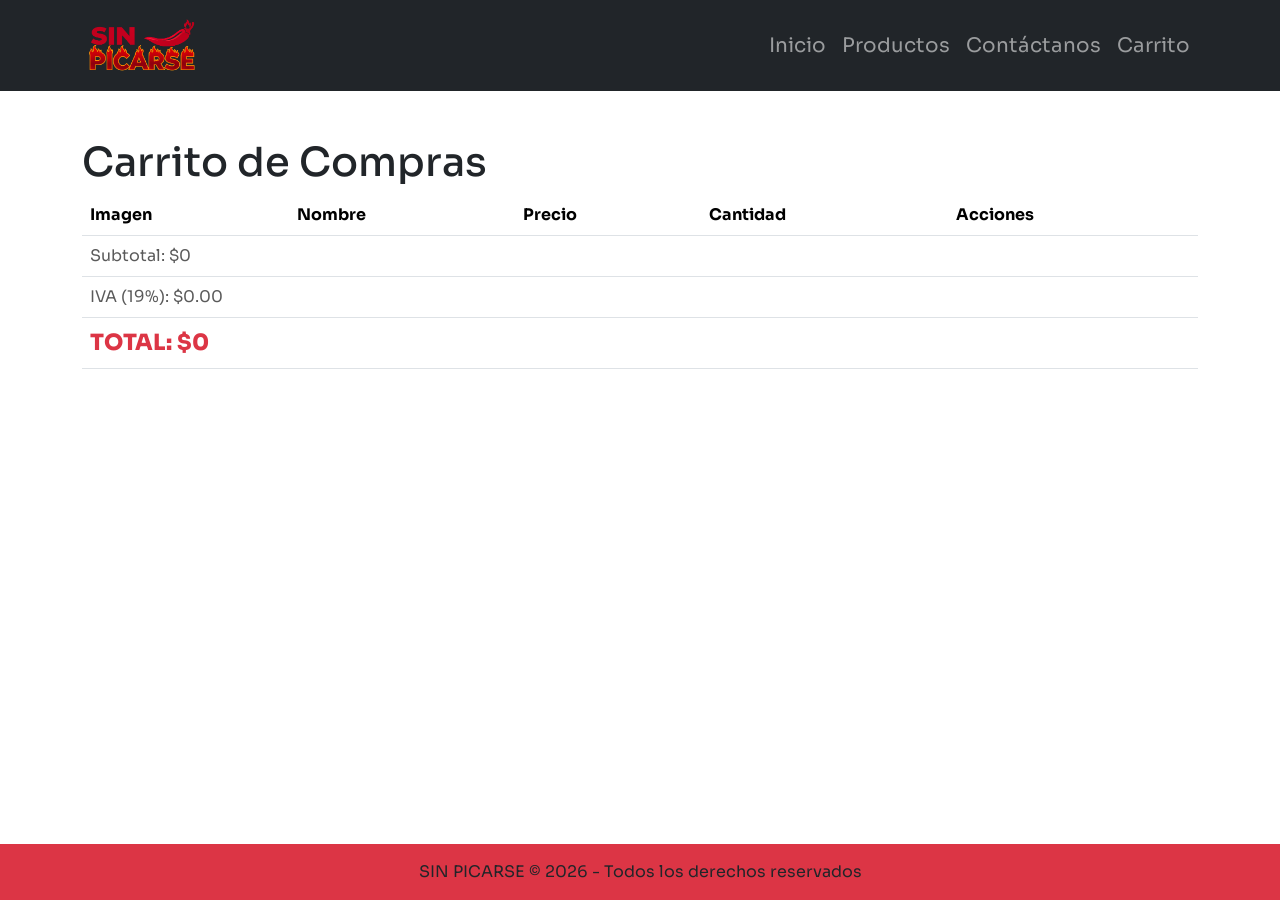
<file: carrito.html>
<!DOCTYPE html>
<html lang="en">
<head>
    <meta charset="UTF-8">
    <meta name="viewport" content="width=device-width, initial-scale=1.0">
    <title>Document</title>
    <link href="https://fonts.googleapis.com/css2?family=Sora:wght@100..800&display=swap" rel="stylesheet">   
    <link href="https://cdn.jsdelivr.net/npm/bootstrap@5.3.8/dist/css/bootstrap.min.css" rel="stylesheet" integrity="sha384-sRIl4kxILFvY47J16cr9ZwB07vP4J8+LH7qKQnuqkuIAvNWLzeN8tE5YBujZqJLB" crossorigin="anonymous">
    <script src="https://cdn.jsdelivr.net/npm/bootstrap@5.3.8/dist/js/bootstrap.bundle.min.js" integrity="sha384-FKyoEForCGlyvwx9Hj09JcYn3nv7wiPVlz7YYwJrWVcXK/BmnVDxM+D2scQbITxI" crossorigin="anonymous"></script>     
    <link rel="stylesheet" href="css/style.css">
</head>
<body>
    <nav class="navbar navbar-expand-lg navbar-dark bg-dark">
  <div class="container">
    <a class="navbar-brand fw-bold d-flex align-items-center" href="index.html">
        <img src="img/Logo SIN PICARSE sin fondo.png" alt="Logo"
           style="height:65px; width:auto; margin-right:15px;">
    </a>
    <button class="navbar-toggler" type="button" data-bs-toggle="collapse" data-bs-target="#menu">
      <span class="navbar-toggler-icon"></span>
    </button>
    <div class="collapse navbar-collapse" id="menu">
      <ul class="navbar-nav ms-auto fs-5"> <!-- MS-AUTO sirve para mantener las opciones a la derecha, el FS-5 aumenta el tamaño de las letras.-->
        <li class="nav-item"><a class="nav-link" href="index.html">Inicio</a></li>
        <li class="nav-item"><a class="nav-link" href="productos.html">Productos</a></li>
        <li class="nav-item"><a class="nav-link" href="contacto.html">Contáctanos</a></li>
        <li class="nav-item"><a class="nav-link" href="carrito.html">Carrito</a></li>
      </ul>
      <button id="btn-logout" class="btn btn-danger btn-lg d-none" style="margin-left: 20px;" onclick="cerrarSesion()">
        Cerrar Sesión
      </button>
    </div>
  </div>
</nav>
    <div class="container my-5">
        <h1>Carrito de Compras</h1>
        <table class="table">
            <thead>
                <tr>
                    <th>Imagen</th>
                    <th>Nombre</th>
                    <th>Precio</th>
                    <th>Cantidad</th>
                    <th>Acciones</th>
                </tr>
            </thead>
            <tbody id="carrito-contenido"></tbody>
            <tfoot id="carrito-totales"></tfoot>
        </table>
    </div>
<footer class="bg-danger text-center py-3">
    <p class="mb-0">SIN PICARSE © 2026 - Todos los derechos reservados</p>
</footer>
    <script src="js/carrito.js"></script>
</body>
</html>
</file>
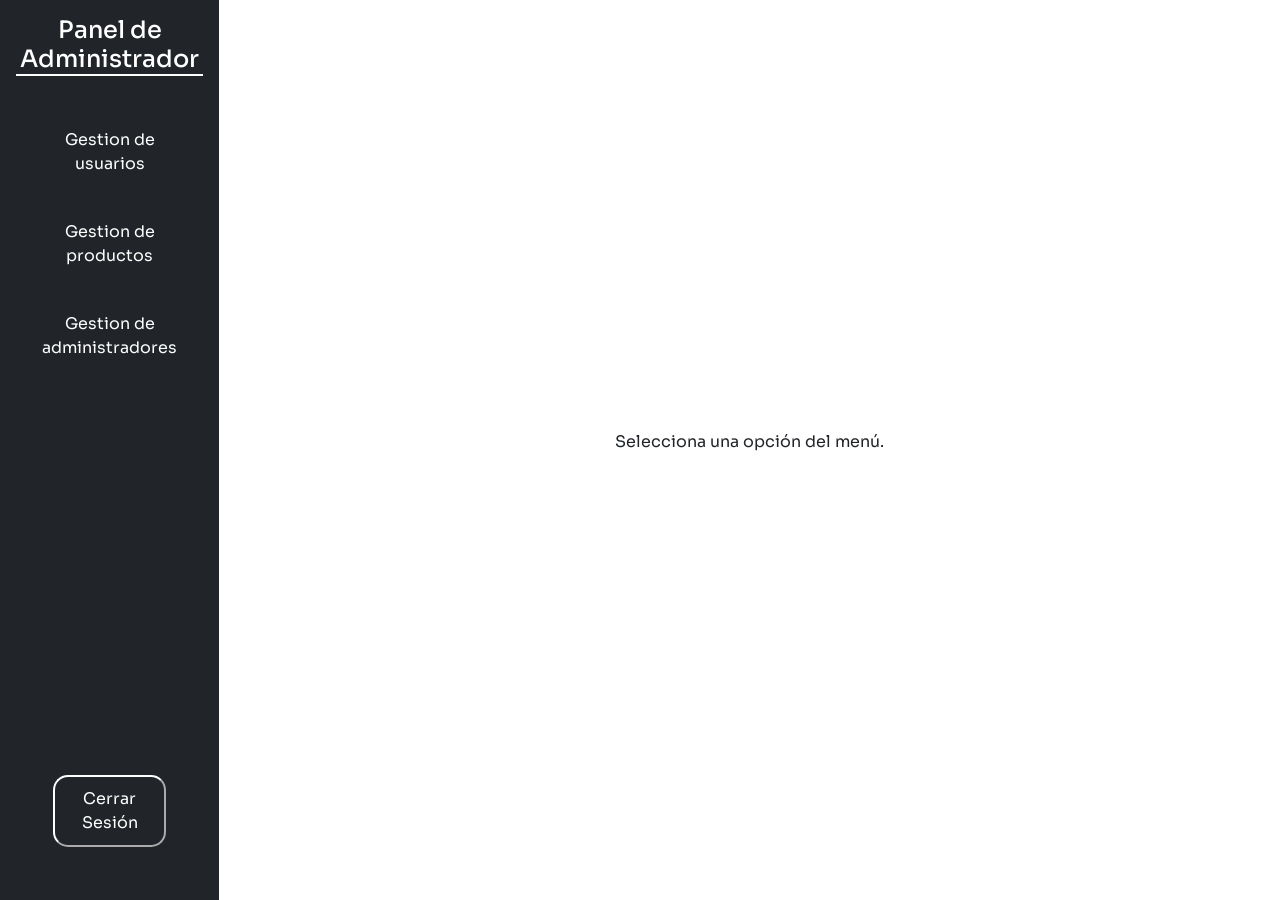
<file: home_adm.html>
<!DOCTYPE html>
<html lang="en">
<head>
    <meta charset="UTF-8">
    <meta name="viewport" content="width=device-width, initial-scale=1.0">
    <title>Document</title>
    <link href="https://fonts.googleapis.com/css2?family=Sora:wght@100..800&display=swap" rel="stylesheet">
    <link href="https://cdn.jsdelivr.net/npm/bootstrap@5.3.8/dist/css/bootstrap.min.css" rel="stylesheet" integrity="sha384-sRIl4kxILFvY47J16cr9ZwB07vP4J8+LH7qKQnuqkuIAvNWLzeN8tE5YBujZqJLB" crossorigin="anonymous">
    <script src="https://cdn.jsdelivr.net/npm/bootstrap@5.3.8/dist/js/bootstrap.bundle.min.js" integrity="sha384-FKyoEForCGlyvwx9Hj09JcYn3nv7wiPVlz7YYwJrWVcXK/BmnVDxM+D2scQbITxI" crossorigin="anonymous"></script>        
    <link rel="stylesheet" href="css/style.css">
</head>
<body>
  <div class="d-flex">
    <div class="sidebar">
      <div>
        <h4>Panel de Administrador</h4>

        <div class="nav flex-column nav-pills">
          <button class="text-start text-center" onclick="cargarTablaAdminUsers()">Gestion de usuarios</button>
          <button class="text-start text-center" onclick="cargarTablaAdminProd()">Gestion de productos</button>
          <button class="text-start text-center" onclick="cargarTablaAdministradores()">Gestion de administradores</button>
        </div>
      </div>

      <div>
        <button class="btn-cerrarSesion" onclick="cerrarSesion()">Cerrar Sesión</button>
      </div>
    </div>

    <main id="contenido-principal" class="flex-grow-1 p-4 w-100" style="max-height: 100vh; overflow: hidden;">
      <p>Selecciona una opción del menú.</p>
    </main>

  </div>

<script src="js/cerrarSesion.js"></script>
<script src="js/administracion.js"></script>
<script src="js/productos.js"></script>
</body>
</html>
</file>
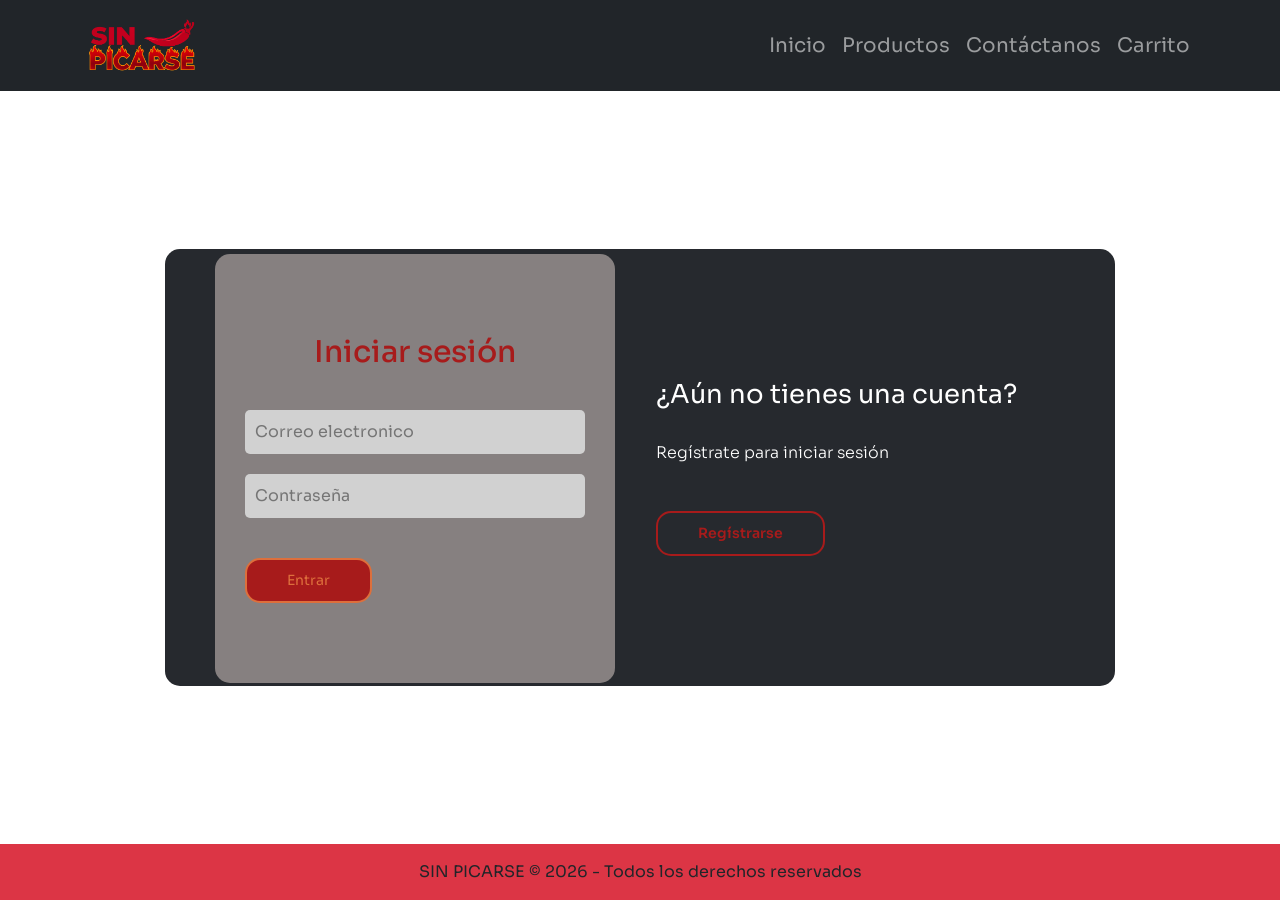
<file: login.html>
<!DOCTYPE html>
<html lang="en">
<head>
    <meta charset="UTF-8">
    <meta name="viewport" content="width=device-width, initial-scale=1.0">
    <title>Document</title>
    <link href="https://fonts.googleapis.com/css2?family=Sora:wght@100..800&display=swap" rel="stylesheet">   
    <link href="https://cdn.jsdelivr.net/npm/bootstrap@5.3.8/dist/css/bootstrap.min.css" rel="stylesheet" integrity="sha384-sRIl4kxILFvY47J16cr9ZwB07vP4J8+LH7qKQnuqkuIAvNWLzeN8tE5YBujZqJLB" crossorigin="anonymous">
    <script src="https://cdn.jsdelivr.net/npm/bootstrap@5.3.8/dist/js/bootstrap.bundle.min.js" integrity="sha384-FKyoEForCGlyvwx9Hj09JcYn3nv7wiPVlz7YYwJrWVcXK/BmnVDxM+D2scQbITxI" crossorigin="anonymous"></script>     
    <link rel="stylesheet" href="css/style.css">

</head>
<body>
    <nav class="navbar navbar-expand-lg navbar-dark bg-dark">
        <div class="container">
            <a class="navbar-brand fw-bold d-flex align-items-center" href="index.html">
                <img src="img/Logo SIN PICARSE sin fondo.png" alt="Logo" style="height:65px; width:auto; margin-right:15px;">
            </a>
            <button class="navbar-toggler" type="button" data-bs-toggle="collapse" data-bs-target="#menu">
            <span class="navbar-toggler-icon"></span>
            </button>
            <div class="collapse navbar-collapse" id="menu">
                <ul class="navbar-nav ms-auto fs-5"> <!-- MS-AUTO sirve para mantener las opciones a la derecha, el FS-5 aumenta el tamaño de las letras.-->
                    <li class="nav-item"><a class="nav-link" href="index.html">Inicio</a></li>
                    <li class="nav-item"><a class="nav-link" href="productos.html">Productos</a></li>
                    <li class="nav-item"><a class="nav-link" href="contacto.html">Contáctanos</a></li>
                    <li class="nav-item"><a class="nav-link" href="carrito.html">Carrito</a></li>
                </ul>
                <button id="btn-logout" class="btn btn-danger btn-lg d-none" style="margin-left: 20px;" onclick="cerrarSesion()">
                    Cerrar Sesión
                </button>
             </div>
        </div>
    </nav>

    <main>
        <div class="container-global">
            <div class="behind-box">
                <div class="behind-box-login">
                    <h3>¿Posees una cuenta?</h3>
                    <p>Inicia sesión para entrar</p>
                    <button id="btn-iniciar-sesión">Iniciar sesión</button>
                </div>
                <div class="behind-box-registro">
                    <h3>¿Aún no tienes una cuenta?</h3>
                    <p>Regístrate para iniciar sesión</p>
                    <button id="btn-registrarse">Regístrarse</button>
                </div>
            </div>

            <div class="container-login-registro">
                <form action="" class="form-login">
                    <h2>Iniciar sesión</h2>
                    <input type="text" placeholder="Correo electronico" required>
                    <input type="password" placeholder="Contraseña" required>
                    <button>Entrar</button>
                </form>

                <form action="" method="POST" class="form-registro">
                    <h2>Regístrarse</h2>
                    <input type="text" placeholder="Nombre de usuario" name="nombre_usuario" required>
                    <input type="text" placeholder="Corro electronico" name="correo" required>
                    <input type="password" placeholder="Contraseña" name="contraseña" required>
                    <button>Regístrarse</button>
                </form>
                
            </div>
            
        </div>        
    </main>

    <footer class="bg-danger text-center py-3">
        <p class="mb-0">SIN PICARSE © 2026 - Todos los derechos reservados</p>
    </footer>
    <script src="js/carrito.js"></script>
    <script src="js/login.js"></script>
    <script src="js/cerrarSesion.js"></script>
    
</body>
</html>
</file>
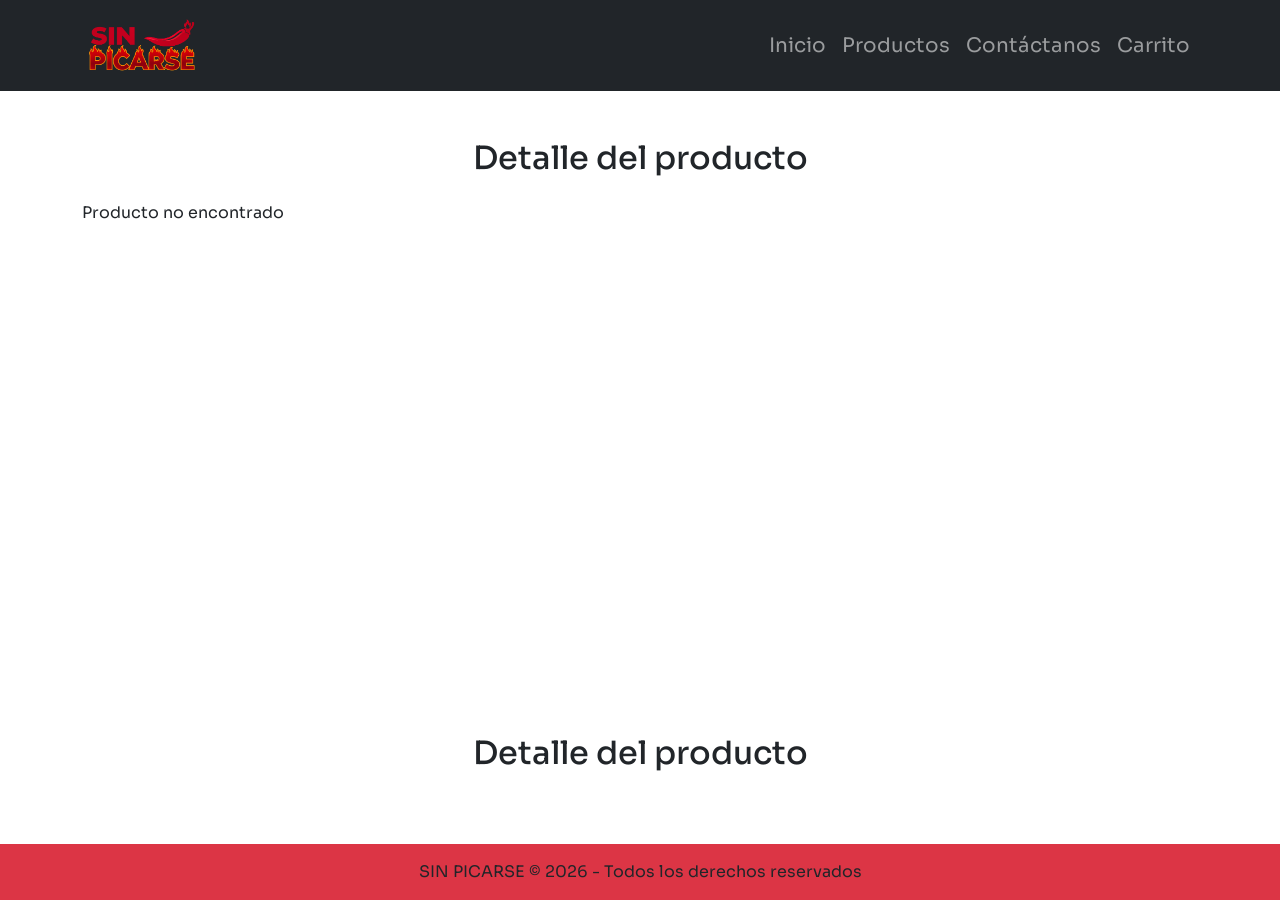
<file: producto_e.html>
<!DOCTYPE html>
<html lang="en">
<head>
    <meta charset="UTF-8">
    <meta name="viewport" content="width=device-width, initial-scale=1.0">
    <title>Document</title>
    <link href="https://fonts.googleapis.com/css2?family=Sora:wght@100..800&display=swap" rel="stylesheet">      
    <link href="https://cdn.jsdelivr.net/npm/bootstrap@5.3.8/dist/css/bootstrap.min.css" rel="stylesheet" integrity="sha384-sRIl4kxILFvY47J16cr9ZwB07vP4J8+LH7qKQnuqkuIAvNWLzeN8tE5YBujZqJLB" crossorigin="anonymous">
    <script src="https://cdn.jsdelivr.net/npm/bootstrap@5.3.8/dist/js/bootstrap.bundle.min.js" integrity="sha384-FKyoEForCGlyvwx9Hj09JcYn3nv7wiPVlz7YYwJrWVcXK/BmnVDxM+D2scQbITxI" crossorigin="anonymous"></script>  
    <link rel="stylesheet" href="css/style.css">
</head>
<body>
    <nav class="navbar navbar-expand-lg navbar-dark bg-dark">
  <div class="container">
    <a class="navbar-brand fw-bold d-flex align-items-center" href="index.html">
        <img src="img/Logo SIN PICARSE sin fondo.png" alt="Logo"
           style="height:65px; width:auto; margin-right:15px;">
    </a>
    <button class="navbar-toggler" type="button" data-bs-toggle="collapse" data-bs-target="#menu">
      <span class="navbar-toggler-icon"></span>
    </button>
    <div class="collapse navbar-collapse" id="menu">
      <ul class="navbar-nav ms-auto fs-5"> <!-- MS-AUTO sirve para mantener las opciones a la derecha, el FS-5 aumenta el tamaño de las letras.-->
        <li class="nav-item"><a class="nav-link" href="index.html">Inicio</a></li>
        <li class="nav-item"><a class="nav-link" href="productos.html">Productos</a></li>
        <li class="nav-item"><a class="nav-link" href="contacto.html">Contáctanos</a></li>
        <li class="nav-item"><a class="nav-link" href="carrito.html">Carrito</a></li>
      </ul>
      <button id="btn-logout" class="btn btn-danger btn-lg d-none" style="margin-left: 20px;" onclick="cerrarSesion()">
          Cerrar Sesión
      </button>      
    </div>
  </div>
</nav>


  <div class="container my-5">
    <h2 class="text-center mb-4">Detalle del producto</h2>
    <div class="row align-items-center" id="detalle-producto"></div>
  </div>

  <script src="js/productos.js"></script>
  <script src="js/producto_e.js"></script><div class="container my-5">
    <h2 class="text-center mb-4">Detalle del producto</h2>
    <div class="row align-items-center" id="detalle-producto"></div>
  </div>

  <footer class="bg-danger text-center py-3">
    <p class="mb-0">SIN PICARSE © 2026 - Todos los derechos reservados</p>
  </footer>

  <script src="js/productos.js"></script>
  <script src="js/producto_e.js"></script>
  <script src="js/cerrarSesion.js"></script>





</body>
</html>
</file>
<file: css/style.css>
body{
    font-family: "Sora";
    min-height: 100dvh; /* Hace que la pgina ocupe todo el alto de la pg */
    display: grid; /* divide el espacio en cuadricula para organizar por secciones*/
    grid-template-rows: auto 1fr auto;
}

main{
    display: flex;
    justify-content: center; /* Centra horizontalmente */
    align-items: center;     /* Centra verticalmente */
    width: 100%;
}

.container-global{
    width: 100%;
    max-width: 950px;
    margin: auto;
    position: relative;
}
.behind-box{
    width: 100%;
    padding: 10px 20px;
    display: flex;
    justify-content: center;
    backdrop-filter: blur(10px);
    background-color: rgb(38, 41, 46);
    border-radius: 15px;
}
.behind-box div{
    margin: 120px 60px;
    color: rgb(255, 255, 255);
    transition: all 500ms;
}
.behind-box div p,
.behind-box button{
    margin-top: 30px;
}
.behind-box div h3{
    font-weight: 400;
    font-size: 26px;
}
.behind-box div p{
    font-size: 16px;
    font-weight: 300;
}
.behind-box button{
    padding: 10px 40px;
    border: 2px solid rgb(167, 27, 27);
    font-size: 14px;
    font-weight: 600;
    background: transparent;
    cursor: pointer;
    color: rgb(167, 27, 27);
    outline: none;
    transition: all 300ms;
    border-radius: 15px;
}
.behind-box button:hover{
    background-color: rgb(167, 27, 27);
    color: rgb(221, 111, 60, 0.5);
}

/* FORMULARIOS */
.container-login-registro{
    display: flex;
    align-items: center;
    width: 100%;
    max-width: 400px;
    position: relative;
    top: -217px;
    left: 50px;

    /* movimiento del recuadro */
    transition: left 500ms cubic-bezier(0.175, 0.885, 0.32, 1.275);
}
.container-login-registro form{
    width: 100%;
    padding: 80px 30px;
    background-color: rgb(134, 128, 128);
    position: absolute;
    border-radius: 15px;
}
.container-login-registro form h2{
    font-size: 30px;
    text-align: center;
    margin-bottom: 20px;
    color: rgb(167, 27, 27);
}
.container-login-registro form input{
    width: 100%;
    margin-top: 20px;
    padding: 10px;
    border: none;
    background: rgb(209, 209, 209);
    border-radius: 5px;
    font-size: 16px;
    outline: none;
}
.container-login-registro form button{
    padding: 10px 40px;
    margin-top: 40px;
    border: none;
    font-size: 14px;
    background-color: rgb(167, 27, 27);
    color: rgb(221, 111, 60);
    border: 2px solid rgb(221, 111, 60);
    border-radius: 15px;
}
.container-login-registro form button:hover{
    background-color: rgb(221, 111, 60);
    color: rgb(167, 27, 27);
    border: 2px solid rgb(167, 27, 27);
}

.form-login{
    opacity: 1;
    display: block;
}
.form-registro{
    display: none;
}
@media screen and (max-width: 850px){
    main{
        /* Agrega un margen superior a la etiqueta principal para no pegar el contenido al techo */
        margin-top: 50px;
    }
    .behind-box{
        /* Ajusta la caja traslucida de fondo para que sea más pequeña y sus elementos se ordenen en columna (uno sobre otro) */
        max-width: 350px;
        height: 300px;
        flex-direction: column;
        margin: auto;
    }
    .behind-box div{
        /* Le quita los márgenes a los divs dentro de la caja trasera y los posiciona de forma absoluta */
        margin: 0px;
        position: absolute;
    }


    .container-login-registro{
        /* Reajusta la posición de la caja blanca flotante (donde están los formularios) para centrarla en móviles */
        top: -10px;
        left: -5px;
        margin: auto;
    }
    .container-login-registro form{
        /* Permite que los formularios se acomoden de forma relativa según su flujo natural dentro de la caja en pantallas pequeñas */
        position: relative;
    }
}

.sidebar{
    width: 260px;
    min-height: 100vh;
    padding: 1rem;
    background-color: rgb(33, 37, 41);
    display: flex;
    flex-direction: column;
    justify-content: space-between;
}
.sidebar div h4{
    color: white;
    text-align: center;
    border-bottom: 2px solid white;
    margin-bottom: 40px;
}

.sidebar .btn-cerrarSesion{
    color: white;
    background-color: rgb(33, 37, 41);
    border-radius: 15px;
    border-color: white;
    text-align: center;
    padding: 10px;
    margin: 20%;
}
.sidebar .btn-cerrarSesion:hover{
    background-color: white;
    color: rgb(33, 37, 41);
}
.sidebar div div button{
    color: white;
    background-color: transparent;
    border-style: none;
    padding: 12px;
    margin-bottom: 20px;
    position: relative;
}
.sidebar div div button::after{
    content: "";
    position: absolute;
    bottom: 0;
    left: 0;
    width: 0%;
    height: 2px;
    background-color: white;
    
    transition: width 0.3s ease;
}
.sidebar div div button:hover::after{
    width: 100%;
}

#carrito-contenido img{
    width: 100px;
    height: auto;
    object-fit: cover;
    border-radius: 5px;
}
#carrito-contenido td{
    padding: 55px;
    vertical-align: middle;
}
#carrito-contenido button{
    padding: 5px 10px;
    font-size: 0.9rem;
}
#carrito-contenido input[type="number"]{
    width: 60px;
    text-align: center;
}
#carrito-contenido tr:last-child td{
    font-size: 1.1rem;
    font-weight: bold;
    color: #dc3545; 
}
#carrito-totales td{
    font-size: 1.0rem;
    color: rgb(90, 90, 90) ;
}
#carrito-totales tr:last-child td{
    font-size: 1.4rem;
    font-weight: bold;
    color: #dc3545;
    text-transform: uppercase; 
}
</file>
